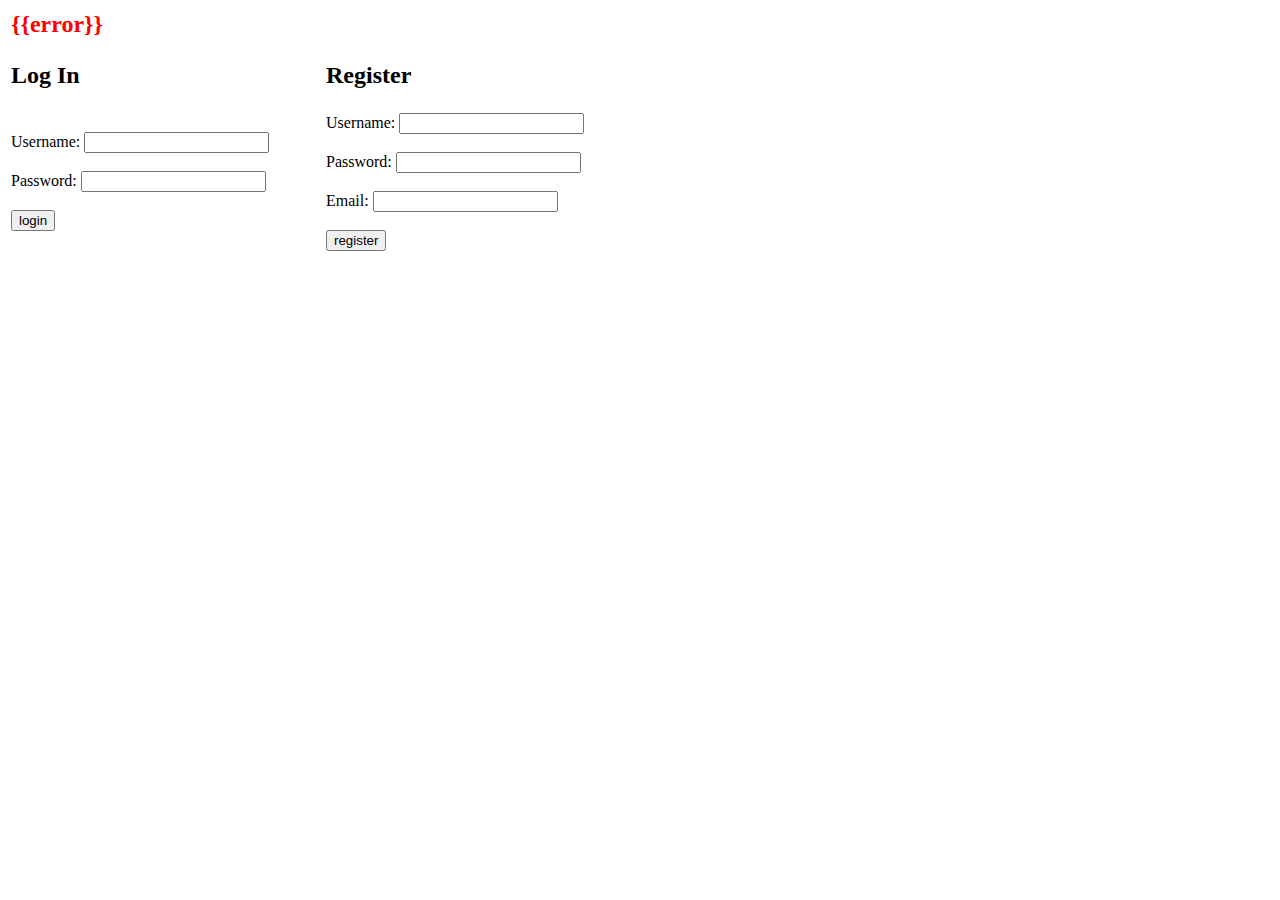
<file: templates/login.html>
<html>
<head>
  <title>Spaghetti</title>
</head>
<body>
  <table border=0 width=50%><tr>
    <td colspan=2>
      <h2><font color="red">{{error}}</font></h2>
    </td></tr>
  <tr>
    <td>
      <h2>Log In<br />
    </td>
    <td>
      <h2>Register<br />
    </td></tr>
    <tr><td>
      <form method = "POST">
        Username: <input type = "text" name = "user">
        <br /><br />
        Password: <input type = "password" name = "pass">
        <br /><br />
        <input type = "submit" name = "login" value = "login">
      </form>
    </td>
    <td>
      <form method = "POST">
        Username: <input type = "text" name = "reguser">
      <br /><br />
        Password: <input type = "password" name = "regpass">
      <br /><br />
        Email: <input type= "text" name = "email">
      <br /></br />
      <input type = "submit" name = "register" value = "register">
    </form>
    </td></tr>
  </table>
</body>
</html>
</file>
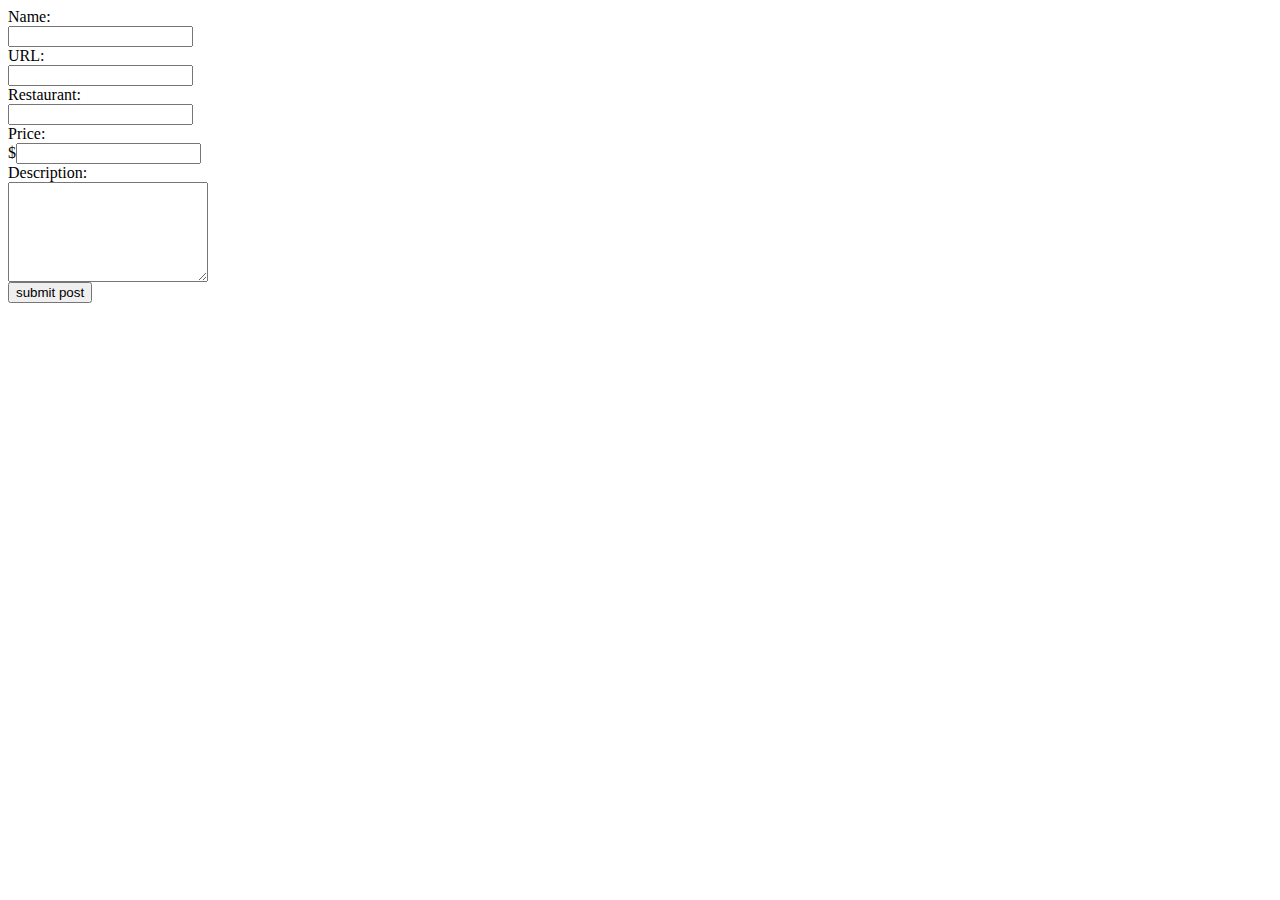
<file: templates/makepost.html>
<html>
<body>
	<form method = "POST">
      	Name:
      	<br /> 
      	<input type = "text" name = "name" value = ""><br />
      	URL:
      	<br /> 
      	<input type = "text" name = "imgurl" value = ""><br />
      	Restaurant: <!-- SUPPOSED TO HAVE AUTOCOMPLETE !-->
      	<br /> 
      	<input type = "text" name = "rest" value = ""><br />
      	Price:
      	<br /> 
      	$<input type = "text" name = "price" value = ""><br />
      	Description:
      	<br />
      	<textarea name = "description" style="width: 200px; height: 100px; font-family:trebuchet ms;"></textarea>
		<br />
		<input type = "submit" name = "submit" value = "submit post">
	</form>
</body>
</file>
